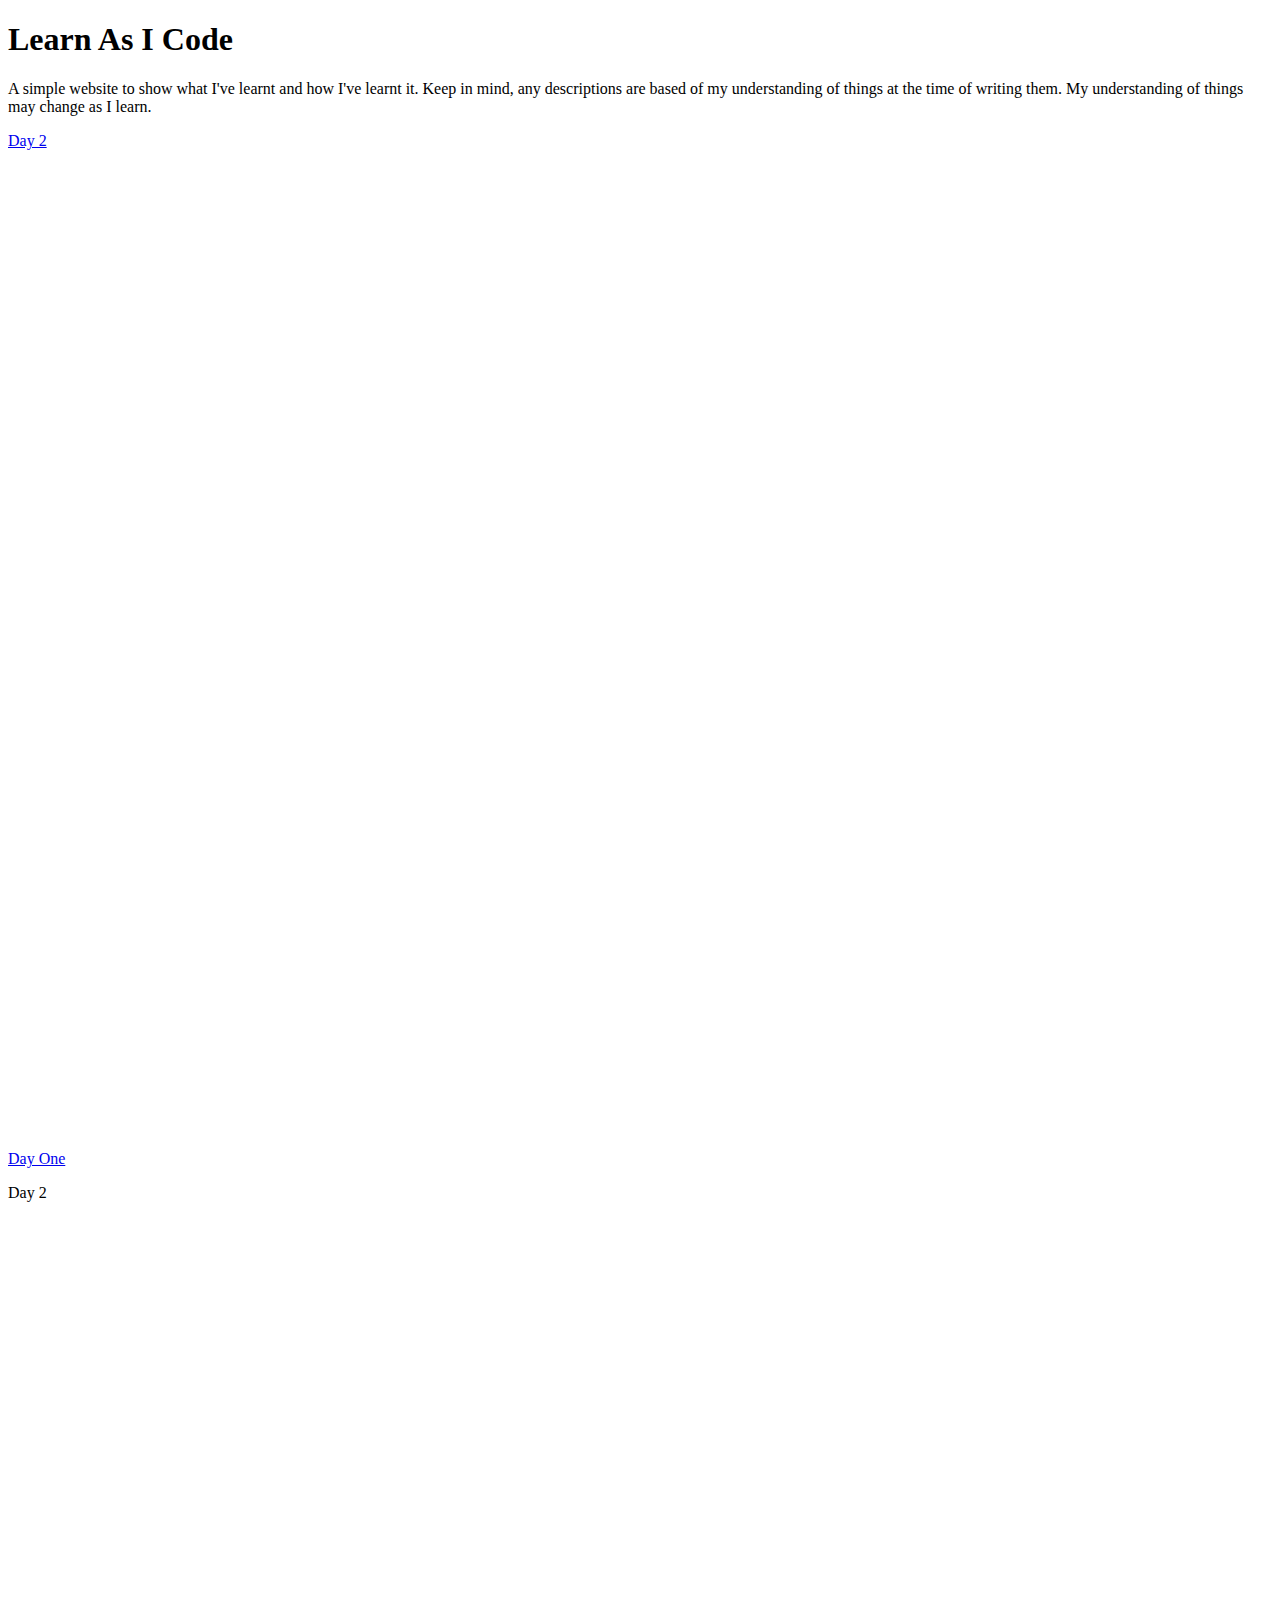
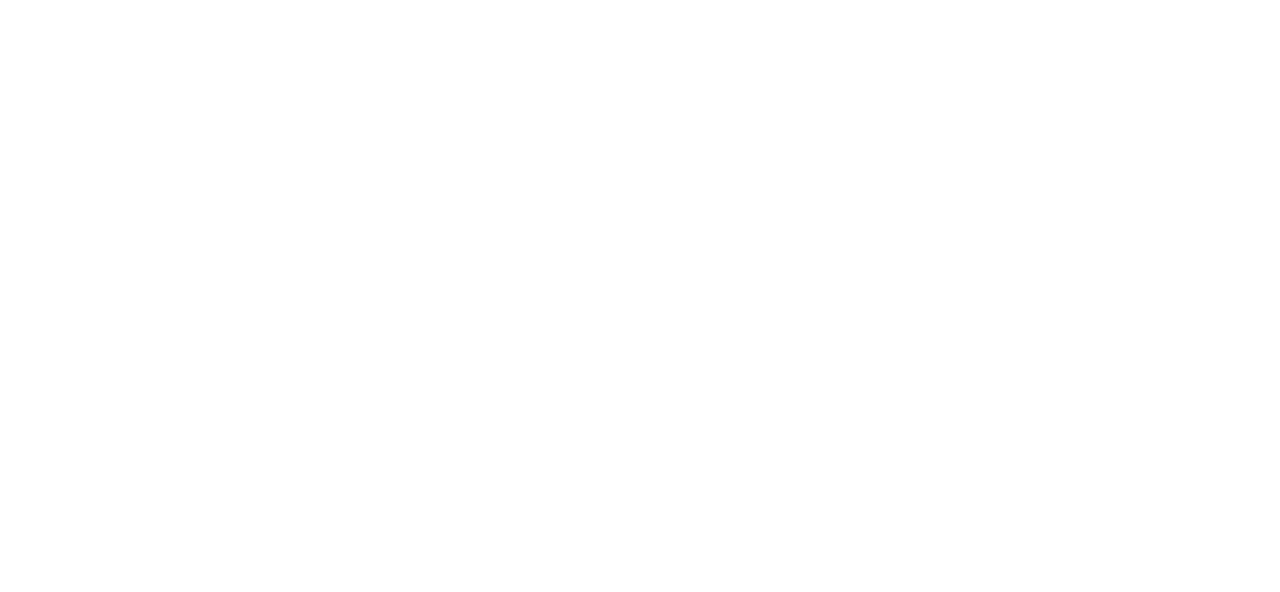
<file: index.html>
<!DOCTYPE html>
<html lang="en">
<head>
    <meta charset="UTF-8">
    <meta http-equiv="X-UA-Compatible" content="IE=edge">
    <meta name="viewport" content="width=device-width, initial-scale=1.0">
    <title>Document</title>
</head>
<body>
    <div id="header">
        <h1>Learn As I Code</h1>
        <p>A simple website to show what I've learnt and how I've learnt it. Keep in mind, any descriptions are based of my understanding of things at the time of writing them. My understanding of things may change as I learn.</p>
        <a href="#day2">Day 2</a>
    </div>
    <div style="height: 1000px;"></div>
    <a href="/pages/day-01.html" target="_blank">Day One</a>
    <div id="day2" style="height: 1000px">
        <p>Day 2</p>
        
    </div>
</body>
</html>
</file>
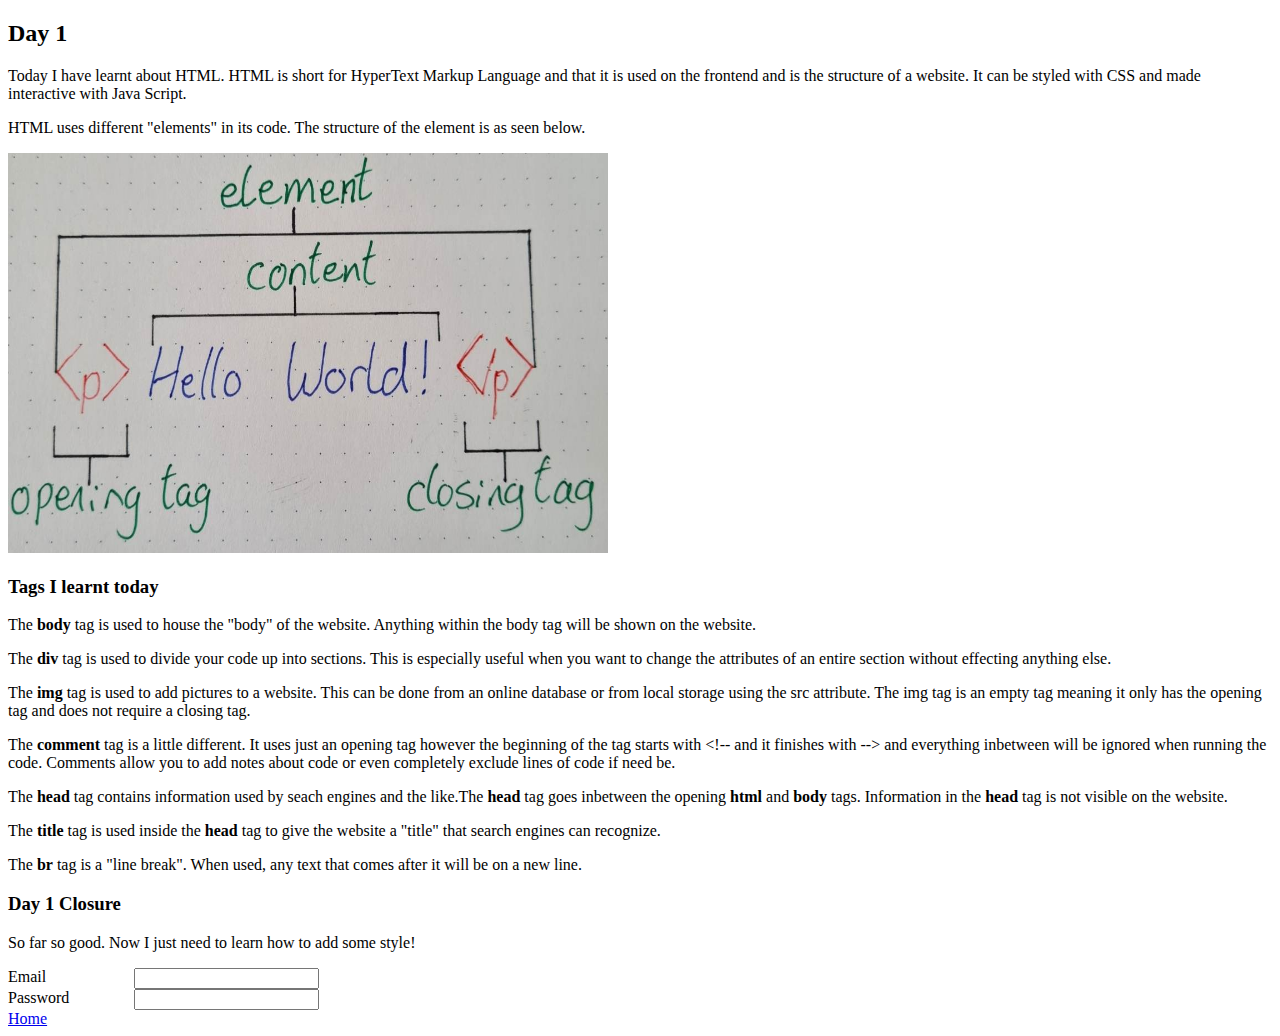
<file: pages/day-01.html>
<!DOCTYPE html>
<html>
  <head>
    <link rel="stylesheet" href="/assets/css/styles.css" />
    <title>Day 1</title>
  </head>
  <body>
    <div id="day1">
      <h2>Day 1</h2>
      <p>
        Today I have learnt about HTML. HTML is short for HyperText Markup
        Language and that it is used on the frontend and is the structure of a
        website. It can be styled with CSS and made interactive with Java
        Script.
      </p>
      <p>
        HTML uses different "elements" in its code. The structure of the element
        is as seen below.
      </p>
      <img src="/images/html_element.png" width="600" height="400" />

      <h3>Tags I learnt today</h3>
      <p>
        The <strong>body</strong> tag is used to house the "body" of the
        website. Anything within the body tag will be shown on the website.
      </p>
      <p>
        The <strong>div</strong> tag is used to divide your code up into
        sections. This is especially useful when you want to change the
        attributes of an entire section without effecting anything else.
      </p>
      <p>
        The <strong>img</strong> tag is used to add pictures to a website. This
        can be done from an online database or from local storage using the src
        attribute. The img tag is an empty tag meaning it only has the opening
        tag and does not require a closing tag.
      </p>
      <p>
        The <strong>comment</strong> tag is a little different. It uses just an
        opening tag however the beginning of the tag starts with &lt;!-- and it
        finishes with --&gt; and everything inbetween will be ignored when
        running the code. Comments allow you to add notes about code or even
        completely exclude lines of code if need be.
      </p>
      <p>
        The <strong>head</strong> tag contains information used by seach engines
        and the like.The <strong>head</strong> tag goes inbetween the opening
        <strong>html</strong> and <strong>body</strong> tags. Information in the
        <strong>head</strong> tag is not visible on the website.
      </p>
      <p>
        The <strong>title</strong> tag is used inside the
        <strong>head</strong> tag to give the website a "title" that search
        engines can recognize.
      </p>
      <p>
        The <strong>br</strong> tag is a "line break". When used, any text that
        comes after it will be on a new line.
      </p>

      <h3>Day 1 Closure</h3>
      <p>So far so good. Now I just need to learn how to add some style!</p>
    </div>
    <form action="input-test" method="post">
      <div class="input-div">
        <label class="form-label" for="email">Email</label>
        <input class="form-input" type="email" name="email" id="email" /><br />
      </div>
      <div class="input-div">
        <label class="form-label" for="password">Password</label>
        <input class="form-input" type="password" name="password" id="passwaord" />
      </div>
    </form>
    <a href="/">Home</a>
  </body>
</html>
</file>
<file: assets/css/styles.css>
.form-label{
    display: flex;
    width: 10%;
}

.form-input{
    display: flex;
}

.input-div{
    display: flex;
}
</file>
